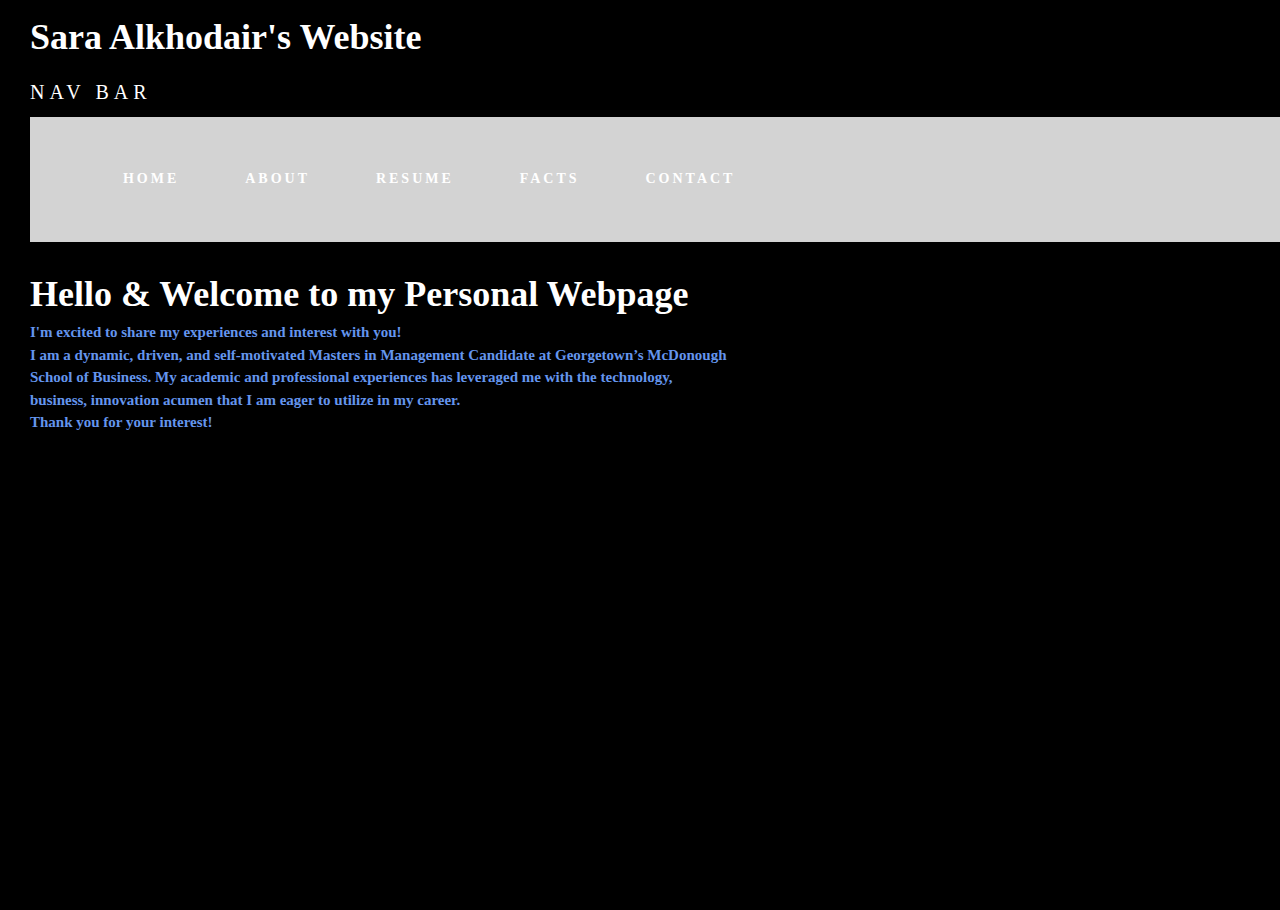
<file: index.html>
<!DOCTYPE html>
<html lang="en">
<head>
    <meta charset="UTF-8">
    <meta http-equiv="X-UA-Compatible" content="IE=edge">
    <meta name="viewport" content="width=device-width, initial-scale=1.0, shrink-to-fit=no">
    <title>Sara Alkhodair's Personal Webpage</title>
    <link rel="stylesheet" href="https://www.w3schools.com/w3css/4/w3.css">
    <link rel="stylesheet" href="https://fonts.googleapis.com/css?family=Poppins">
    <link rel="stylesheet" href="style.css">
    <style>
        body,h1,h2,h3,h4,h5 {font-family: "Verdana"}
        body {font-size:16px;}
        .w3-half img{margin-bottom:-6px;margin-top:16px;opacity:0.8;cursor:pointer}
        .w3-half img:hover{opacity:1}
        </style>
   
</head>
<body>
            <h1><b> Sara Alkhodair's Website</b</h1>
            <header>
            <div class="logo">
                <h4>Nav Bar</h4>
            <nav>
                <ul class="nav-links">
                <li><a href="index.html">Home</a></li>
                <li><a href="about.html">About</a></li>
                <li> <a href="resume.html">Resume</a></li>
                <li> <a href="funfacts.html">Facts</a></li>
                <li> <a href="contact.html">Contact</a>
                </ul>
                <div class="burger">
                    <div class="line1"></div>
                    <div class="line2"></div>
                    <div class="line3"></div>
                </div>
        </nav>   
        </header>
        <h>Hello & Welcome to my Personal Webpage</h>
        <p>I'm excited to share my experiences and interest with you!</p>
        <p>I am a dynamic, driven, and self-motivated Masters in Management Candidate at Georgetown’s McDonough </p>
        <p> School of Business. My academic and professional experiences has leveraged me with the technology, </p>
        <p>business, innovation acumen that I am eager to utilize in my career.</p>
        <p>Thank you for your interest!</p>

        <script src="app.js"><</script>
</body>
</html>
</file>
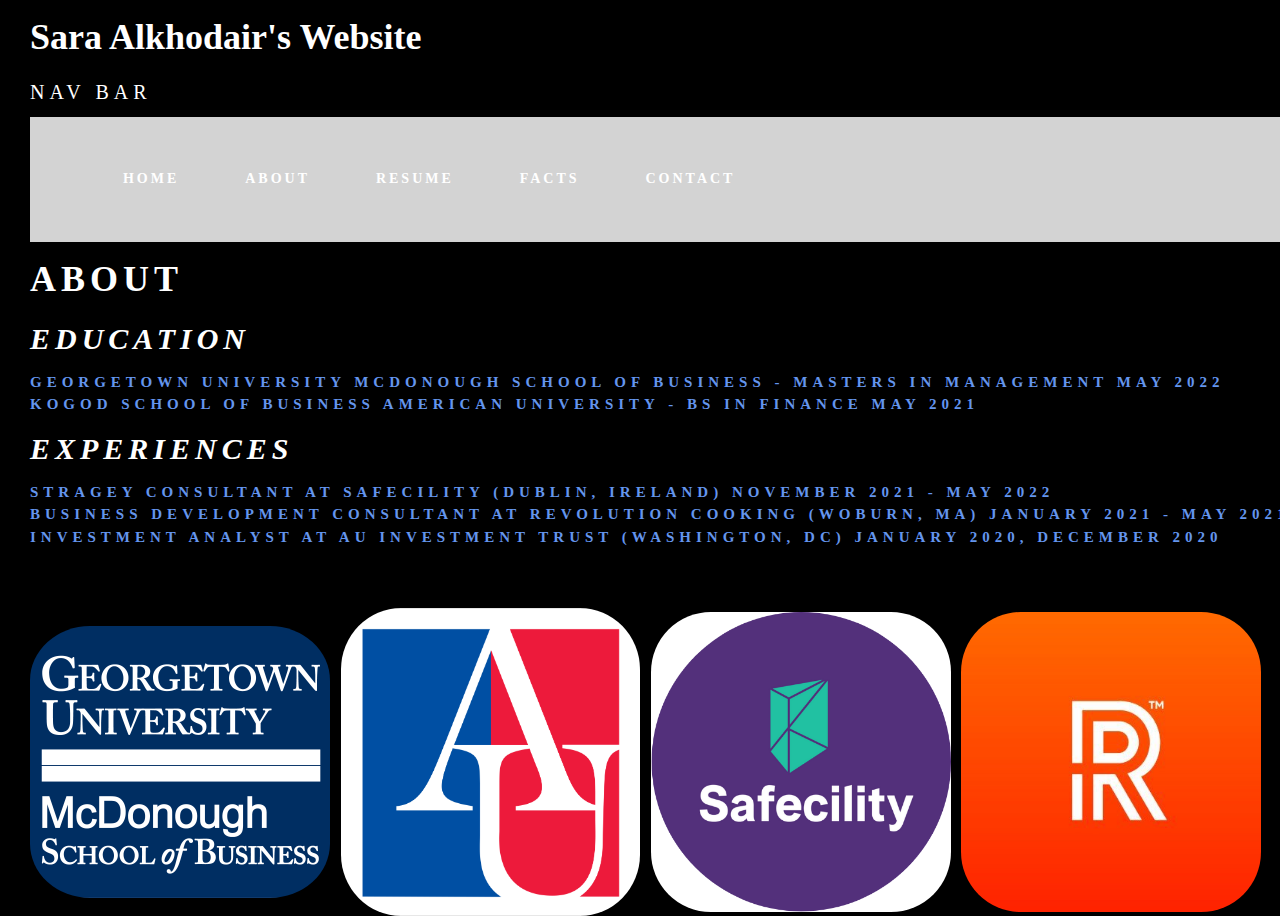
<file: about.html>
<!DOCTYPE html>
<html lang="en">
<head>
    <meta charset="UTF-8">
    <meta http-equiv="X-UA-Compatible" content="IE=edge">
    <meta name="viewport" content="width=device-width, initial-scale=1.0, shrink-to-fit=no">
    <title>SA About</title>
    <link rel="stylesheet" href="https://www.w3schools.com/w3css/4/w3.css">
    <link rel="stylesheet" href="https://fonts.googleapis.com/css?family=Poppins">
    <link rel="stylesheet" href="style.css">
    <style>
        body,h1,h2,h3,h4,h5 {font-family: "Verdana"}
        body {font-size:16px;}
        .w3-half img{margin-bottom:-6px;margin-top:16px;opacity:0.8;cursor:pointer}
        .w3-half img:hover{opacity:1}
        </style>
   
</head>
<body>
    
    <h1><b> Sara Alkhodair's Website</b</h1>
        <header>
        <div class="logo">
            <h4>Nav Bar</h4>
        <nav>
            <ul class="nav-links">
            <li><a href="index.html">Home</a></li>
            <li><a href="about.html">About</a></li>
            <li> <a href="resume.html">Resume</a></li>
            <li> <a href="funfacts.html">Facts</a></li>
            <li> <a href="contact.html">Contact</a>
            </ul>
            <div class="burger">
                <div class="line1"></div>
                <div class="line2"></div>
                <div class="line3"></div>
            </div>
    </nav>   
    <h1><b>About</b></h1>
    <h2><b><i>Education</i></b></h2>
    <p>Georgetown University McDonough School of Business - Masters in Management      May 2022</p>
    <p> Kogod School of Business American University - BS in Finance      May 2021</p>
    <h2><b><i>Experiences</i></b></h2>
    <p>Stragey Consultant at Safecility  (Dublin, Ireland)     November 2021 - May 2022</p>
    <p> Business Development Consultant at Revolution Cooking (Woburn, MA) January 2021 - May 2021</p>
    <p>Investment Analyst at AU Investment Trust     (Washington, DC) January 2020, December 2020</p>

    <img src="GULOGO.jpg" alt="GU Logo">
    <img src="AULOGO.jpg" alt="AU Logo">
    <img src="safecility.jpg" alt="Safecility">
    <img src="REVCOOKLOGO.jpg" alt="Revcook Logo">
    <script src="app.js"></script>
</body>
</html>
</file>
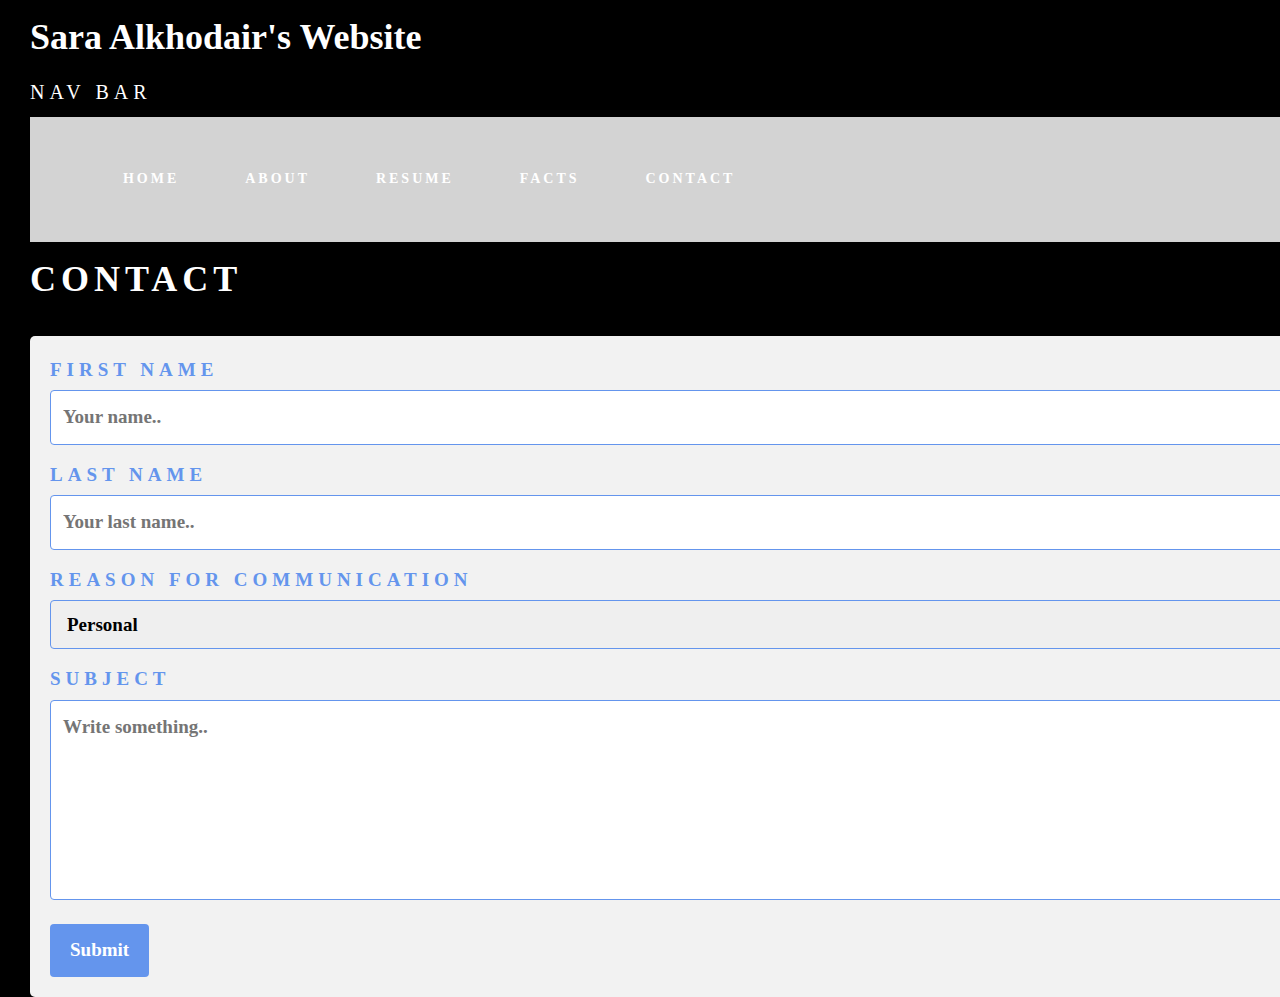
<file: contact.html>
<!DOCTYPE html>
<html lang="en">
<head>
    <meta charset="UTF-8">
    <meta http-equiv="X-UA-Compatible" content="IE=edge">
    <meta name="viewport" content="width=device-width, initial-scale=1.0, shrink-to-fit=no">
    <title>SA Contact</title>
    <link rel="stylesheet" href="https://www.w3schools.com/w3css/4/w3.css">
    <link rel="stylesheet" href="https://fonts.googleapis.com/css?family=Poppins">
    <link rel="stylesheet" href="style.css">
    <style>
        body,h1,h2,h3,h4,h5 {font-family: "Verdana"}
        body {font-size:16px;}
        .w3-half img{margin-bottom:-6px;margin-top:16px;opacity:0.8;cursor:pointer}
        .w3-half img:hover{opacity:1}
        </style>
   
</head>
<body>

  <h1><b> Sara Alkhodair's Website</b</h1>
    <header>
    <div class="logo">
        <h4>Nav Bar</h4>
    <nav>
        <ul class="nav-links">
        <li><a href="index.html">Home</a></li>
        <li><a href="about.html">About</a></li>
        <li> <a href="resume.html">Resume</a></li>
        <li> <a href="funfacts.html">Facts</a></li>
        <li> <a href="contact.html">Contact</a>
        </ul>
        <div class="burger">
            <div class="line1"></div>
            <div class="line2"></div>
            <div class="line3"></div>
        </div>
</nav>   
<h1><b>Contact</b></h1>
<div class="container">
    <form action="action_page.php">
  
      <label for="fname">First Name</label>
      <input type="text" id="fname" name="firstname" placeholder="Your name..">
  
      <label for="lname">Last Name</label>
      <input type="text" id="lname" name="lastname" placeholder="Your last name..">
  
      <label for="Reason for Communication">Reason for Communication</label>
      <select id="Type of Communication" name="Reason for Communication">
        <option value="australia">Personal</option>
        <option value="canada">Professional</option>
        <option value="usa">Academic</option>
      </select>
  
      <label for="subject">Subject</label>
      <textarea id="subject" name="subject" placeholder="Write something.." style="height:200px"></textarea>
  
      <input type="submit" value="Submit">
      
  
    </form>
  </div>
  <script src="app.js"></script>
</body>
</html>
</file>
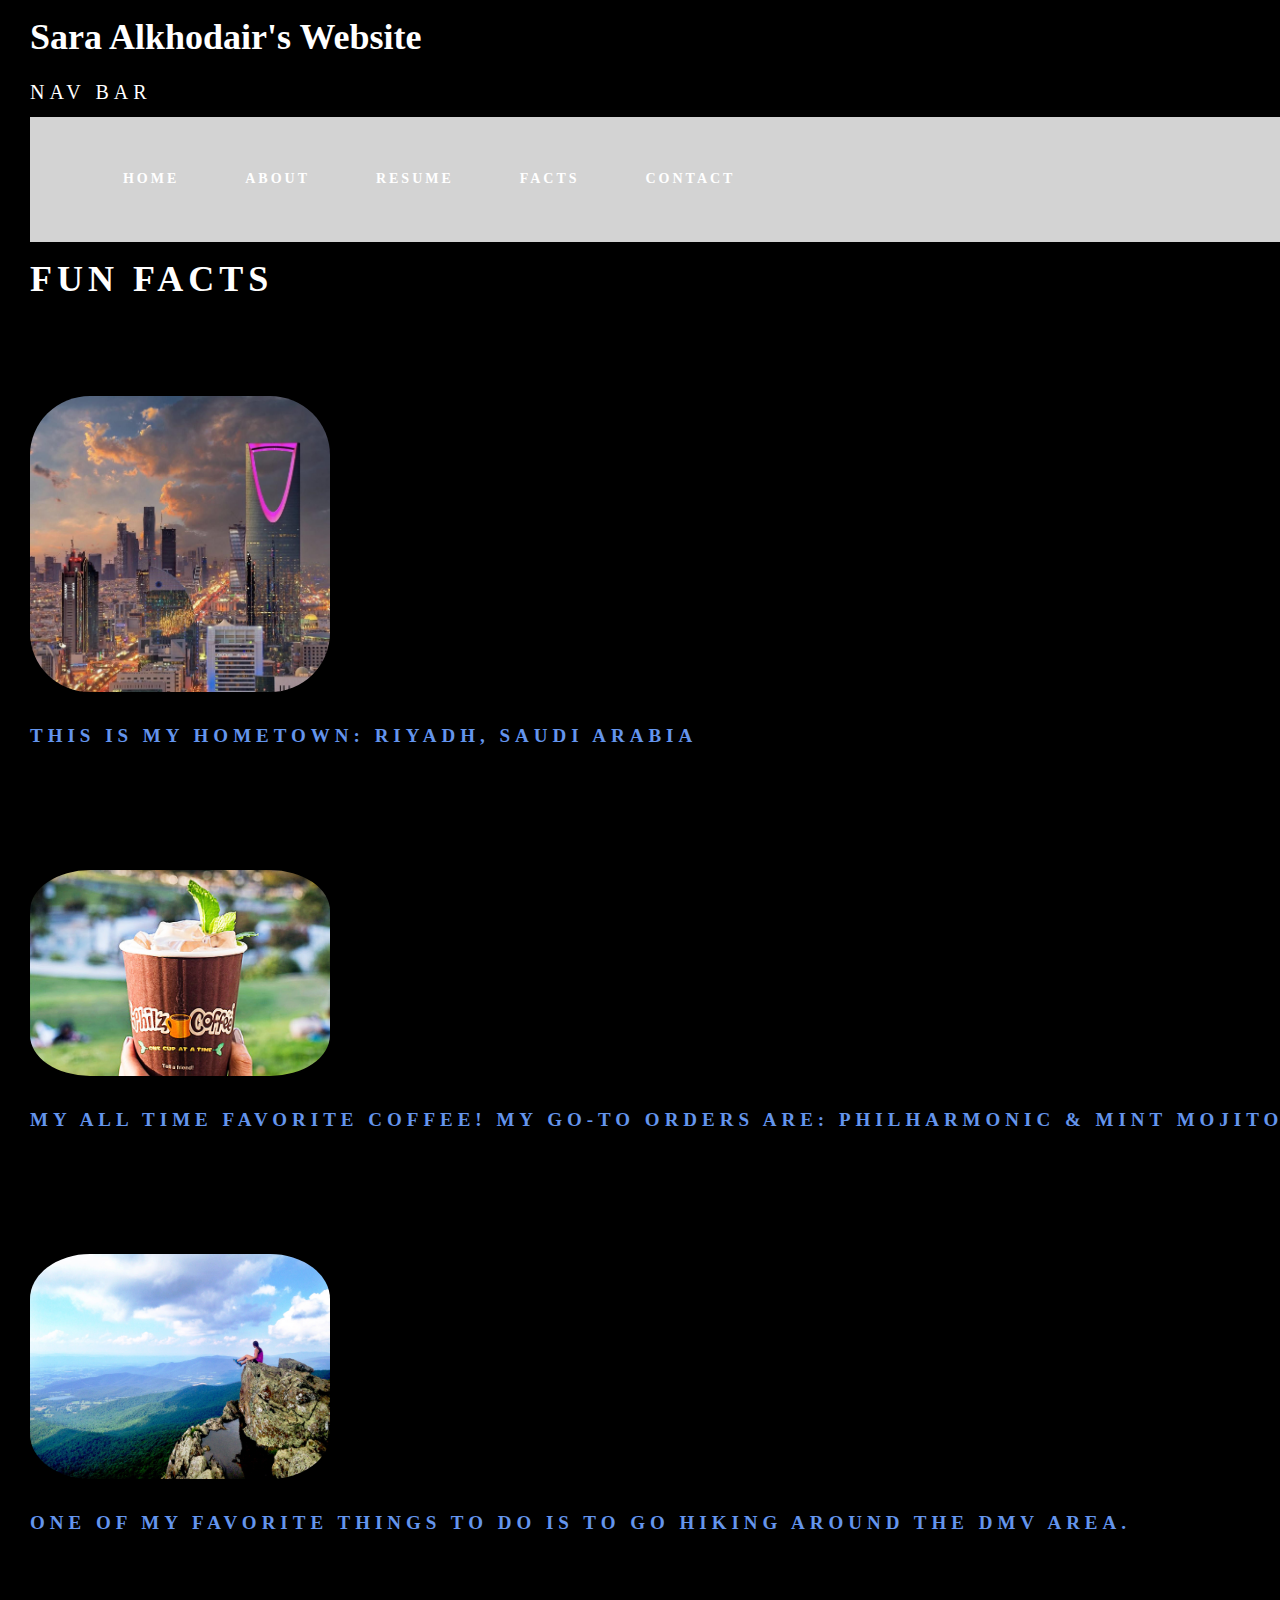
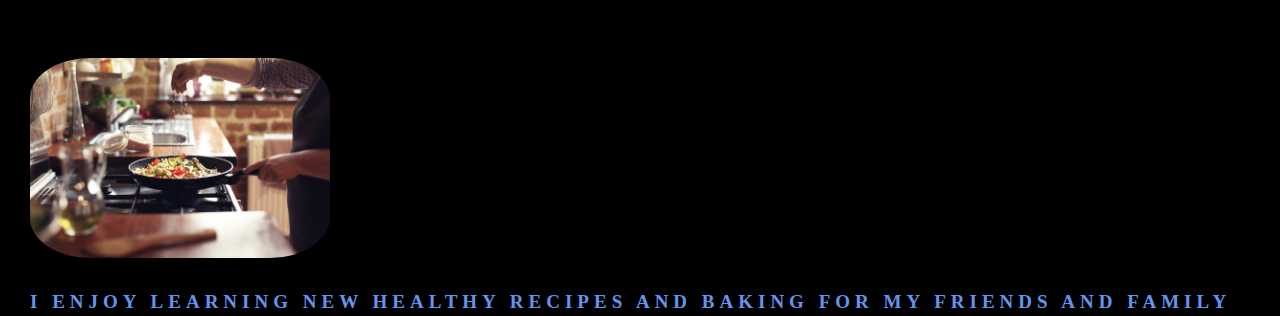
<file: funfacts.html>
<!DOCTYPE html>
<html lang="en">
<head>
    <meta charset="UTF-8">
    <meta http-equiv="X-UA-Compatible" content="IE=edge">
    <meta name="viewport" content="width=device-width, initial-scale=1.0, shrink-to-fit=no">
    <title>SA Fun Facts</title>
    <link rel="stylesheet" href="https://www.w3schools.com/w3css/4/w3.css">
    <link rel="stylesheet" href="https://fonts.googleapis.com/css?family=Poppins">
    <link rel="stylesheet" href="style.css">
    <style>
        body,h1,h2,h3,h4,h5 {font-family: "Verdana"}
        body {font-size:16px;}
        .w3-half img{margin-bottom:-6px;margin-top:16px;opacity:0.8;cursor:pointer}
        .w3-half img:hover{opacity:1}
        </style>
</head>
<body>

  <h1><b> Sara Alkhodair's Website</b</h1>
    <header>
    <div class="logo">
        <h4>Nav Bar</h4>
    <nav>
        <ul class="nav-links">
        <li><a href="index.html">Home</a></li>
        <li><a href="about.html">About</a></li>
        <li> <a href="resume.html">Resume</a></li>
        <li> <a href="funfacts.html">Facts</a></li>
        <li> <a href="contact.html">Contact</a>
        </ul>
        <div class="burger">
            <div class="line1"></div>
            <div class="line2"></div>
            <div class="line3"></div>
        </div>
</nav>   
    <h1><b>Fun Facts</b></h1>
   
      </head>
      <body>
      
      <div class="gallery">
        <a target="_blank" href="riyadh.jpg">
          <img src="riyadh.jpg" alt="Riyadh Saudi" width="600" height="400">
        </a>
        <div class="desc">This is my hometown: Riyadh, Saudi Arabia</div>
      </div>
      
      <div class="gallery">
        <a target="_blank" href="philz.jpg">
          <img src="philz.jpg" alt="philz" width="600" height="400">
        </a>
        <div class="desc">My all time favorite coffee! My go-to orders are: Philharmonic & Mint Mojito</div>
      </div>
      
      <div class="gallery">
        <a target="_blank" href="hiking.JPG">
          <img src="hiking.JPG" alt="DC Hikes" width="600" height="400">
        </a>
        <div class="desc">One of my favorite things to do is to go hiking around the DMV area.</div>
      </div>
      
      <div class="gallery">
        <a target="_blank" href="COOKING.jpg">
          <img src="COOKING.jpg" alt="COOKING" width="600" height="400">
        </a>
        <div class="desc">I enjoy learning new healthy recipes and baking for my friends and family</div>
      </div>
      <script src="app.js"></script>
</body>
</html>
</file>
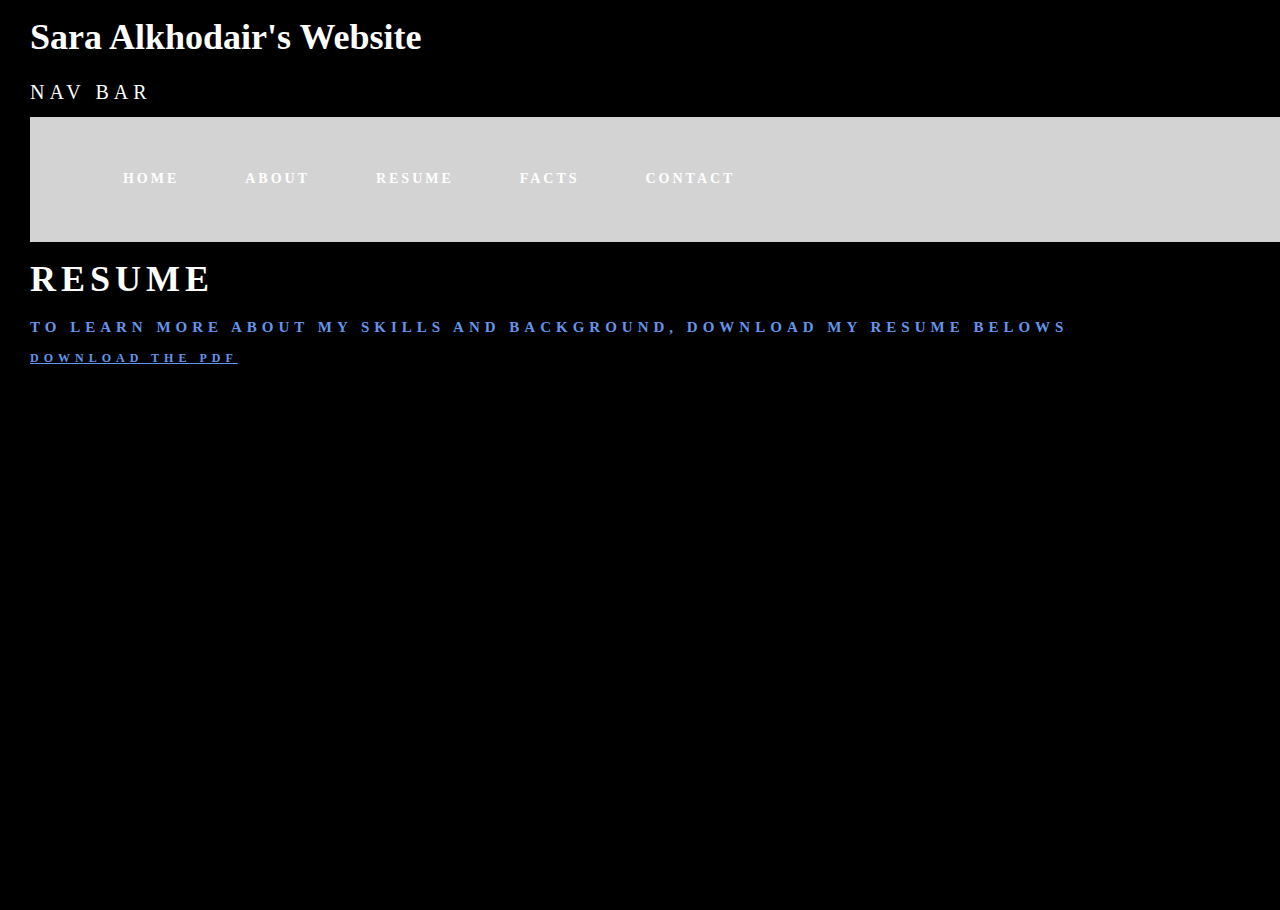
<file: resume.html>
<!DOCTYPE html>
<html lang="en">
<head>
    <meta charset="UTF-8">
    <meta http-equiv="X-UA-Compatible" content="IE=edge">
    <meta name="viewport" content="width=device-width, initial-scale=1.0, shrink-to-fit=no">
    <title>SA Resume</title>
    <link rel="stylesheet" href="https://www.w3schools.com/w3css/4/w3.css">
    <link rel="stylesheet" href="https://fonts.googleapis.com/css?family=Poppins">
    <link rel="stylesheet" href="style.css">
    <style>
        body,h1,h2,h3,h4,h5 {font-family: "Verdana"}
        body {font-size:16px;}
        .w3-half img{margin-bottom:-6px;margin-top:16px;opacity:0.8;cursor:pointer}
        .w3-half img:hover{opacity:1}
        </style>
   
</head>
<body>

    <h1><b> Sara Alkhodair's Website</b</h1>
        <header>
        <div class="logo">
            <h4>Nav Bar</h4>
        <nav>
            <ul class="nav-links">
            <li><a href="index.html">Home</a></li>
            <li><a href="about.html">About</a></li>
            <li> <a href="resume.html">Resume</a></li>
            <li> <a href="funfacts.html">Facts</a></li>
            <li> <a href="contact.html">Contact</a>
            </ul>
            <div class="burger">
                <div class="line1"></div>
                <div class="line2"></div>
                <div class="line3"></div>
            </div>
    </nav>   
<h1><b>Resume</b></h1>
<p> To learn more about my skills and background, download my Resume belows</p>
<a href="Sara_Alkhodair_Resume'22.pdf" download="SaraResume">Download the pdf</a>
<script src="app.js"></script>
</body>
</html>
</file>
<file: style.css>
*{
    margin: 0;
    padding: 0;
    box-sizing: border-box;
}

body{
    background-color: black;
    margin-left: 30px;
}
html, body {

    height: 100%;
    width: 100%;
    color: rgb(11, 11, 15);
}
nav{
    display: flex;
    justify-content: space-around;
    align-items: center;
    min-height: 8vh;
    background-color: lightgrey;
    font-style: verdana;
}
.logo{
    color:white;
    text-transform: uppercase;
    letter-spacing: 5px;
    font-size: 22px;
}
.nav-links{
    display: flex;
    width:30%;
    justify-content: space-around;
}
.nav-link li{
    list-style: none;
}
.nav-links a{
    color: white;
    text-decoration: none;
    letter-spacing: 3px;
    font-weight:bold;
    font-size: 14px;
}
<!-- might delete this line of code __>
.burger{
    display:none;
    cursor:pointer;
}

.burger div{
    width: 25px;
    height:5px;
    color:white;
    margin:5px;
}
    ul{
        margin-left: 60px;

}

ul li{
list-style: none;
display: inline-block;
line-height: 100px;
float: left;
font-style: verdana;
}

ul li a{
    text-decoration: none;
    font-size: 15px;
    font-family:verdana;
    color:black;
    padding: 0 20px;
    display: block;
    font-style: verdana;
}

ul li a:hover{
    color: cornflowerblue
    
}
p{
    font-size: 15px;
    color: cornflowerblue;
    font-style: verdana;
}

img {
    max-width:10%;
    height:auto;
    margin-top: 2%;
    border-radius: 20%;
}

a{
    font-size:12px;
    color: cornflowerblue;
    font-style: verdana;
    
}
div{
    width:3000px;
    length: 2000px;
    font-size: 19px;
    color:cornflowerblue;
    margin-top: 1%;
    margin-bottom: 2%;
    font-style: verdana;
}


input[type=text], select, textarea {
    width: 100%; 
    padding: 12px;  
    border: 1px solid cornflowerblue; 
    border-radius: 4px; 
    box-sizing: border-box; 
    margin-top: 6px; 
    margin-bottom: 16px; 
    resize: vertical;
    font-family: verdana;
  }
  
  input[type=submit] {
    background-color: cornflowerblue;
    color: white;
    padding: 12px 20px;
    border: none;
    border-radius: 4px;
    cursor: pointer;
    font-family: verdana;
  }
  
  input[type=submit]:hover {
    background-color: #45a049;
  }
  

  .container {
    border-radius: 5px;
    background-color: #f2f2f2;
    padding: 20px;
  }

  h{
      font: verdana;
      color:white;
  }

  h1{
    font: verdana;
    color:white;
  }
  @media screen and (max-width:1024px){
    .nav-links{
        width:60%;
    }
}
  @media screen and (max-width:768px){
      body{
           overflow-x: hidden;
      }
      .nav-links{
         position:absolute;
         right:0px;
         height: 92vh;
         top:8vh;
         background-color: lightgrey;
         display:flex;
         flex-direction: column;
         justify-content: center;
         align-items: center;
         width:50%;
         transform: translateX(100%);
         transition: transform 0.5s ease-in;
         text-color:white;
      }
      .nav-links li{
          opacity: 0;
      }
      .burger{
        display:block;
      }
  }
  .nav-active{
    transform:translateX(0%);

  }

  @keyframe navLinkFade{
      from{
        opacity:0;
        transform: translateX(50px)
      }
      to{
        opacity:1;
        transform: translateX(0px)
      }
  }
</file>
